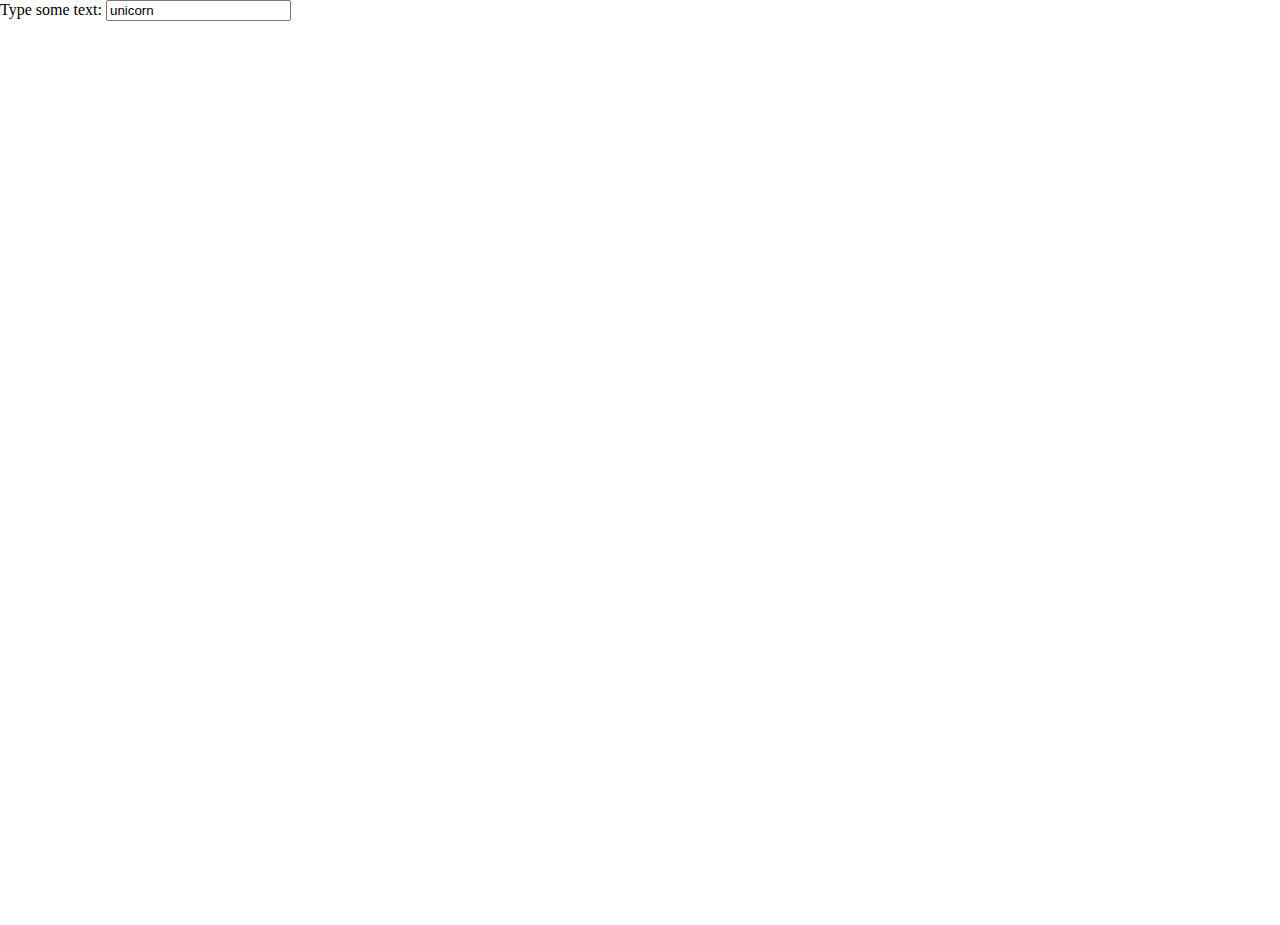
<file: index-images-picsum.html>
<!doctype html>
<html>
    <head>
        <meta charset="utf-8">
        <meta http-equiv="x-ua-compatible" content="ie=edge">
        <title>Typographic Experiment #2</title>
        <meta name="description" content="">
        <meta name="viewport" content="width=device-width, initial-scale=1">
        <link rel="stylesheet" href="style.css">
    </head>
    <body> 
        <label>Type some text: <input value="unicorn"></label><br>
        <canvas></canvas>
        <script>
          var ctx = document.querySelector("canvas").getContext("2d"),
              inp = document.querySelector("input");
          
          ctx.canvas.width  = window.innerWidth;
          ctx.canvas.height = window.innerHeight; 
             
          var w = ctx.canvas.width,
              h = ctx.canvas.height,
              rects = [];                                     

          function generate(txt, callback) {
            var i, 
                distance = 4,                                 // rectangle radius
                data32;                                       // we'll use uint32 for speed
            rects = [];                                       // clear rectangle array
            ctx.canvas.width = ctx.canvas.width;              // clear canvas so we can
            ctx.font = "40px Times New Roman";
            ctx.fillText(txt, 0, 50);                         // draw the text (default 10px)
            
            // get a Uint32 representation of the bitmap:
            data32 = new Uint32Array(ctx.getImageData(0, 0, w, h).data.buffer);

            ctx.canvas.width = ctx.canvas.width;
            // loop through each pixel. We will only store the ones with alpha = 255
            for(i = 0; i < data32.length; i++) {
              if (data32[i] & 0xff000000) {  
                img = new Image();
                width = Math.round(Math.max(20,(30*Math.random())));
                height = Math.round(Math.max(20,(30*Math.random())));                 
                  img.src = 'https://picsum.photos/'+width+'/'+height+'/?random';                  
                  img.onload = (function() {
                      if (Math.random() > 0.66) { 
                      ctx.drawImage(img, ((i % w) * distance * 2 + distance), (((i / w)|0) * distance * 2 + distance));
                      }
                  })(i);
                
              }
            }
            callback();
          }
          
          generate(inp.value, function() {
              setTimeout(function() {
                 generate(inp.value, function() {
                 });               
              }, 2500);
          });

          inp.onkeyup = function() { generate(this.value) };  // get some text to demo   
        </script>   
    </body>
</html>
</file>
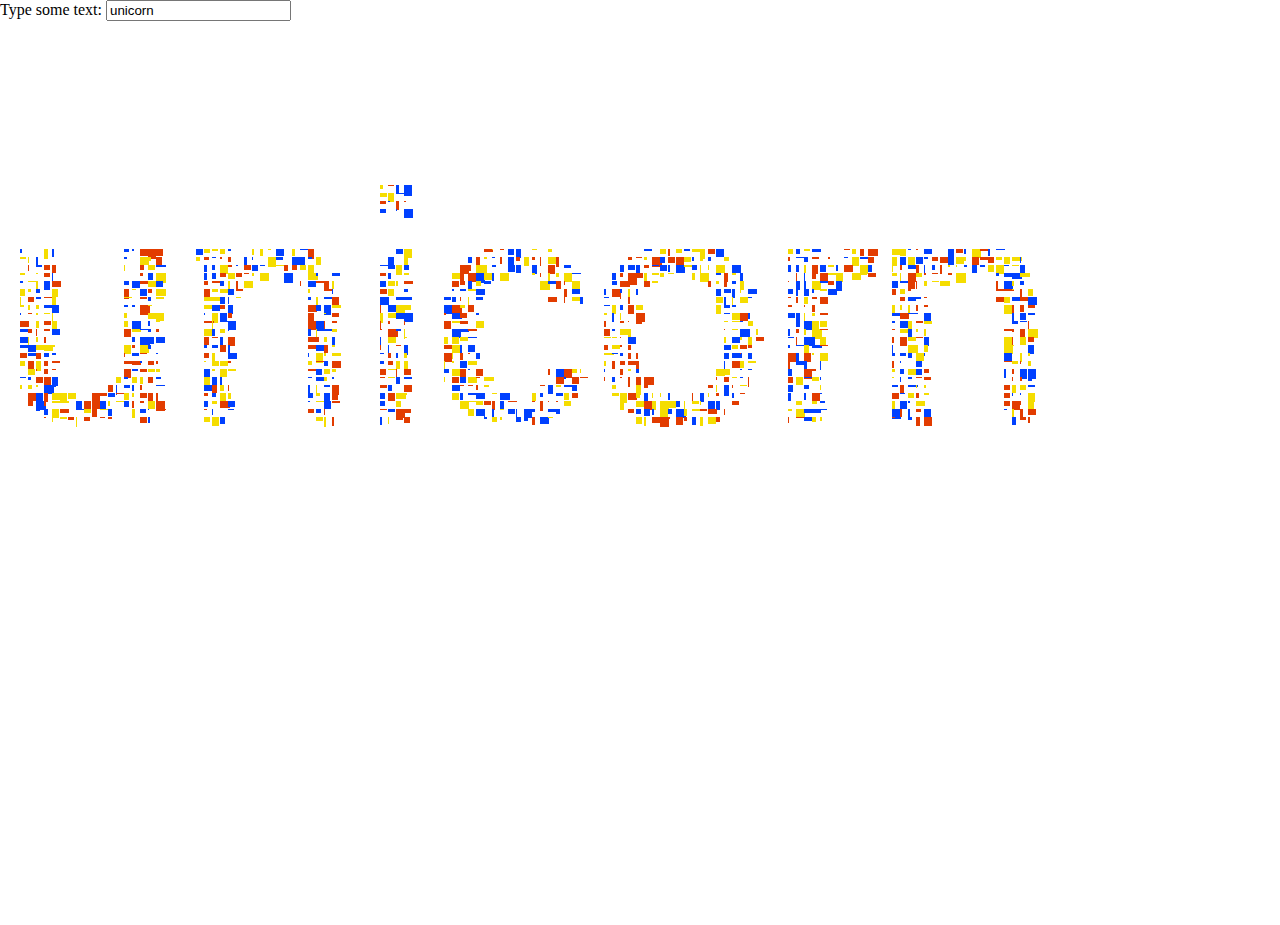
<file: index-rects.html>
<!doctype html>
<html>
    <head>
        <meta charset="utf-8">
        <meta http-equiv="x-ua-compatible" content="ie=edge">
        <title>Typographic Experiment #2</title>
        <meta name="description" content="">
        <meta name="viewport" content="width=device-width, initial-scale=1">
        <link rel="stylesheet" href="style.css">
    </head>
    <body> 
        <label>Type some text: <input value="unicorn"></label><br>
        <canvas></canvas>
        <script>

        var ctx = document.querySelector("canvas").getContext("2d"),
            inp = document.querySelector("input");
        ctx.canvas.width  = window.innerWidth;
        ctx.canvas.height = window.innerHeight;   
        var w = ctx.canvas.width,
            h = ctx.canvas.height,
            rects = [];                                     // global rectangle array

        generate(inp.value);                                // init default text
        inp.onkeyup = function() { generate(this.value) };  // get some text to demo

        function generate(txt) {
          var i, 
              distance = 4,                                 // rectangle radius
              data32,                                       // we'll use uint32 for speed
              colors = [
                'rgba(0, 64, 255)',    // blue
                'rgba(245, 221, 0)',   // yellow
                'rgba(226, 60, 0)',    // red
              ];
          rects = [];                                       // clear rectangle array
          ctx.clearRect(0, 0, w, h);                        // clear canvas so we can
          ctx.font = "40px Helvetica";
          ctx.fillText(txt, 0, 50);                         // draw the text (default 10px)
          
          // get a Uint32 representation of the bitmap:
          data32 = new Uint32Array(ctx.getImageData(0, 0, w, h).data.buffer);

          // loop through each pixel. We will only store the ones with alpha = 255
          for(i = 0; i < data32.length; i++) {
            if (data32[i] & 0xff000000) {                 // check if pixel is black
              rects.push({                                // add new rectangle
                x: (i % w) * distance * 2 + distance,     // use position and radius to
                y: ((i / w)|0) * distance * 2 + distance, // pre-calc final position and size
                width: Math.round(Math.random()*10),
                height: Math.round(Math.random()*10),
                color: colors[Math.floor(Math.random()*colors.length)]
              });
            }
          }
          show();
          // return array - here we'll animate it directly to show the resulting objects:
        }

          function show() {
              ctx.clearRect(0, 0, w, h);
              for(var i = 0, rectangle; rectangle = rects[i]; i++) {
                ctx.fillStyle = rectangle.color;
                ctx.beginPath();
                ctx.rect(rectangle.x, rectangle.y, rectangle.width, rectangle.height);
                ctx.closePath();
                ctx.fill();
              }
          }        

        // (function animate() {
        //   ctx.clearRect(0, 0, w, h);
        //   ctx.beginPath();
        //   for(var i = 0, rectangle; rectangle = rects[i]; i++) {
        //     var dx = Math.sin(rectangle.a * 0.2) + rectangle.radius,   // do something funky
        //         dy = Math.cos(rectangle.a++ * 0.2) + rectangle.radius;
        //     ctx.moveTo(rectangle.x + rectangle.radius + dx, rectangle.y + dy);
        //     ctx.arc(rectangle.x + dx, rectangle.y + dy, rectangle.radius, 0, 6.28);
        //     ctx.closePath();
        //   }
        //   ctx.fill();
        //   requestAnimationFrame(animate);
        // })();
        </script>   
    </body>
</html>
</file>
<file: style.css>
body {
	padding: 0;
	margin: 0;
}
canvas {
   background : white;
}
</file>
